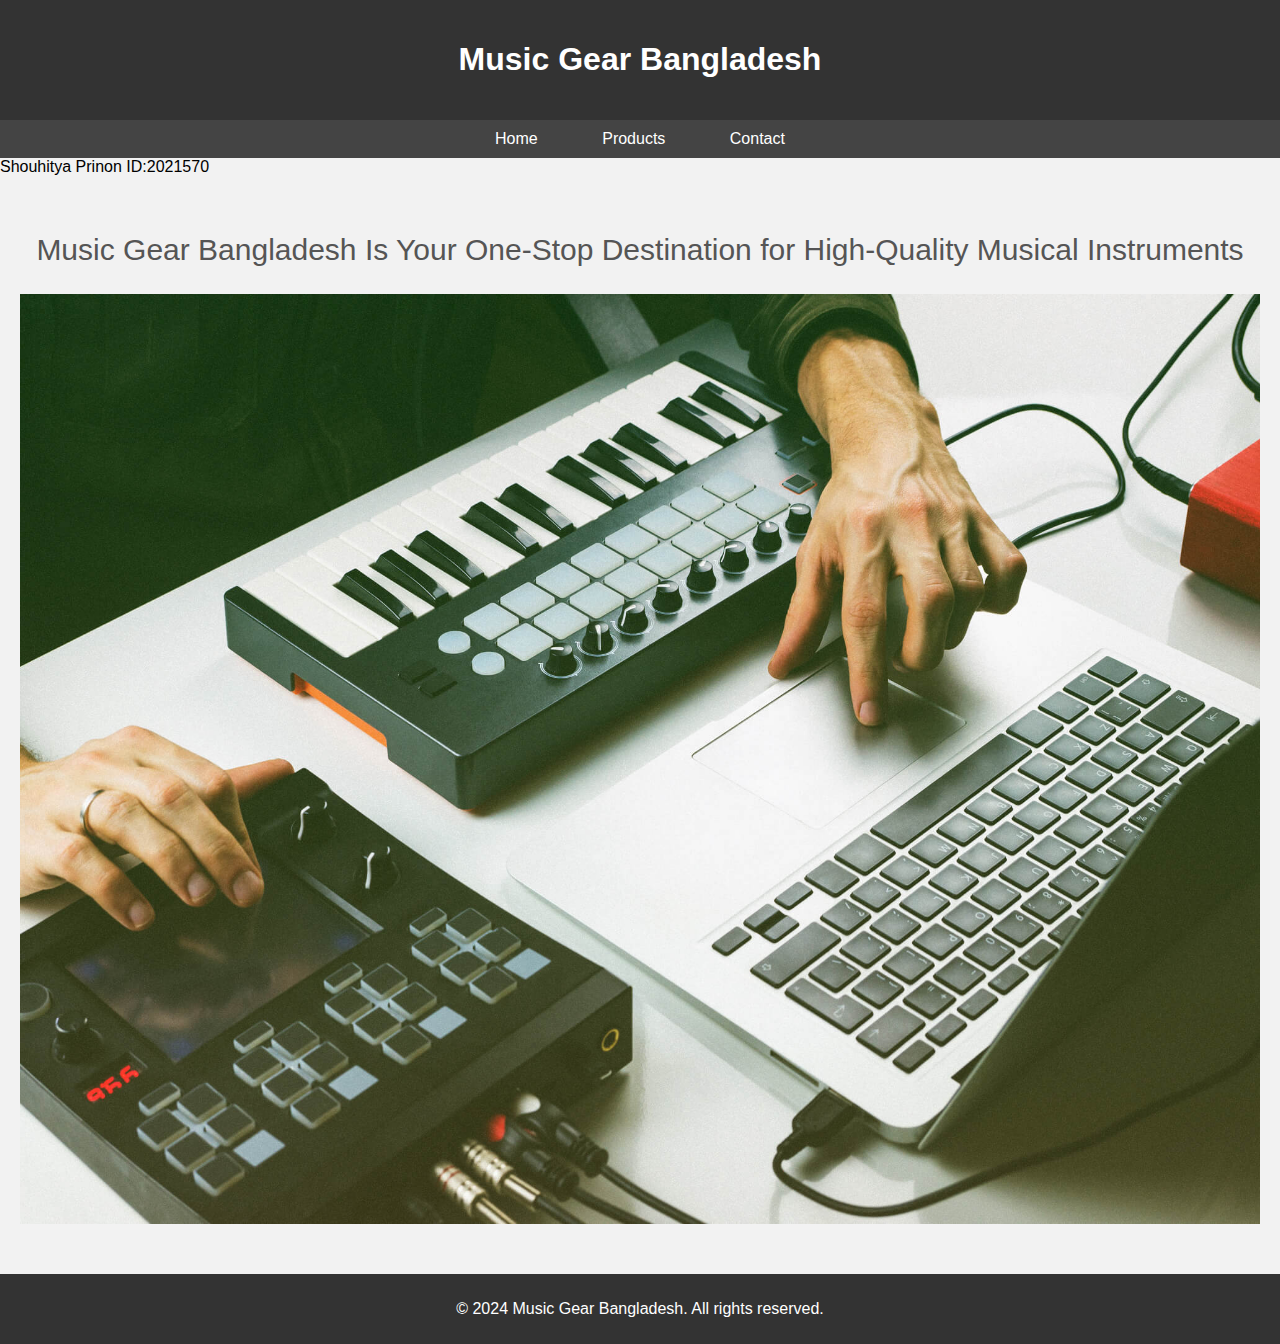
<file: midterm mis455/index.html>
<!DOCTYPE html>
<html lang="en">
<head>
    <meta charset="UTF-8">
    <meta name="viewport" content="width=device-width, initial-scale=1.0">
    <title>Welcome to Music Gear Bangladesh</title>
    <link rel="stylesheet" href="style.css">
</head>
<body>
    <header>
        <h1>Music Gear Bangladesh</h1>
    </header>
    <nav>
        <a href="index.html">Home</a>
        <a href="products.html">Products</a>
        <a href="contact.html">Contact</a>
       
    </nav>
    <div>
        Shouhitya Prinon ID:2021570
    </div>
    <div class="content">
       
        <p>Music Gear Bangladesh Is Your One-Stop Destination for High-Quality Musical Instruments
        
        <img src="wow.jpg" alt="Music Gear">
    </div>
    <footer>
        <p>&copy; 2024 Music Gear Bangladesh. All rights reserved.</p>
    </footer>
</body>
</html>
</file>
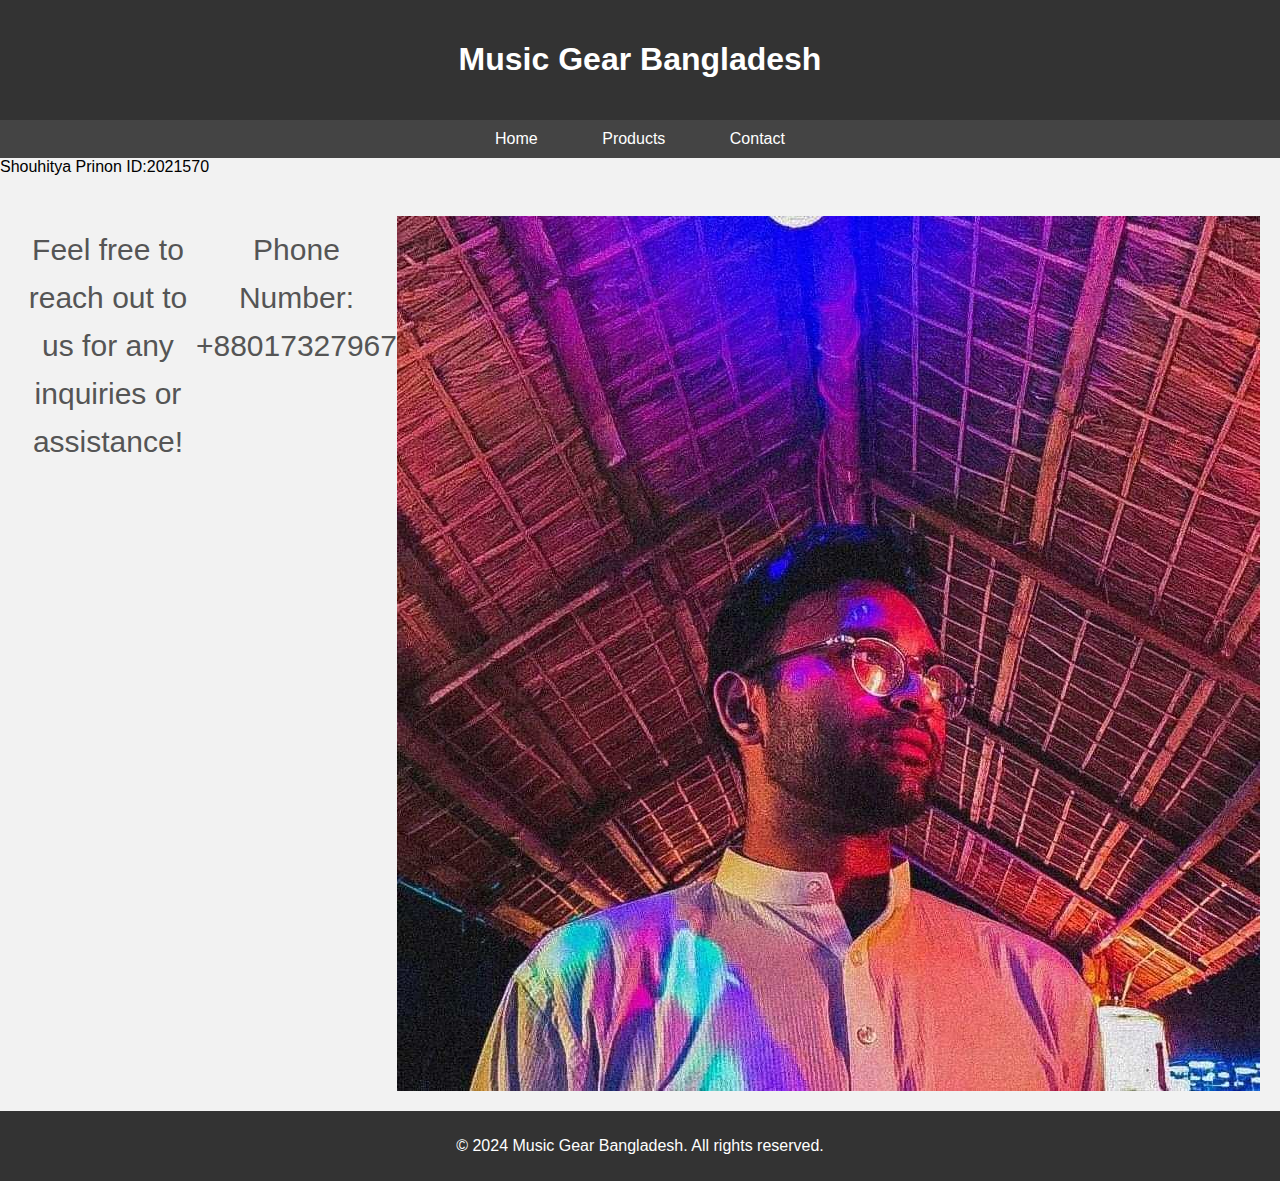
<file: midterm mis455/contact.html>
<!DOCTYPE html>
<html lang="en">
<head>
    <meta charset="UTF-8">
    <meta name="viewport" content="width=device-width, initial-scale=1.0">
    <title>Contact - Music Gear Bangladesh</title>
    <link rel="stylesheet" href="style.css">
</head>
<body>
    <header>
        <h1>Music Gear Bangladesh</h1>
    </header>
    <nav>
        <a href="index.html">Home</a>
        <a href="products.html">Products</a>
        <a href="contact.html">Contact</a>
    </nav>
    <div>
        Shouhitya Prinon ID:2021570
    </div>
    <div class="content">
       
        <p>Feel free to reach out to us for any inquiries or assistance!</p>
        <p>Phone Number: +88017327967</p>
        <img src="prinon.jpg" alt="Shouhitya Prinon">
    </div>
    <footer>
        <p>&copy; 2024 Music Gear Bangladesh. All rights reserved.</p>
    </footer>
</body>
</html>
</file>
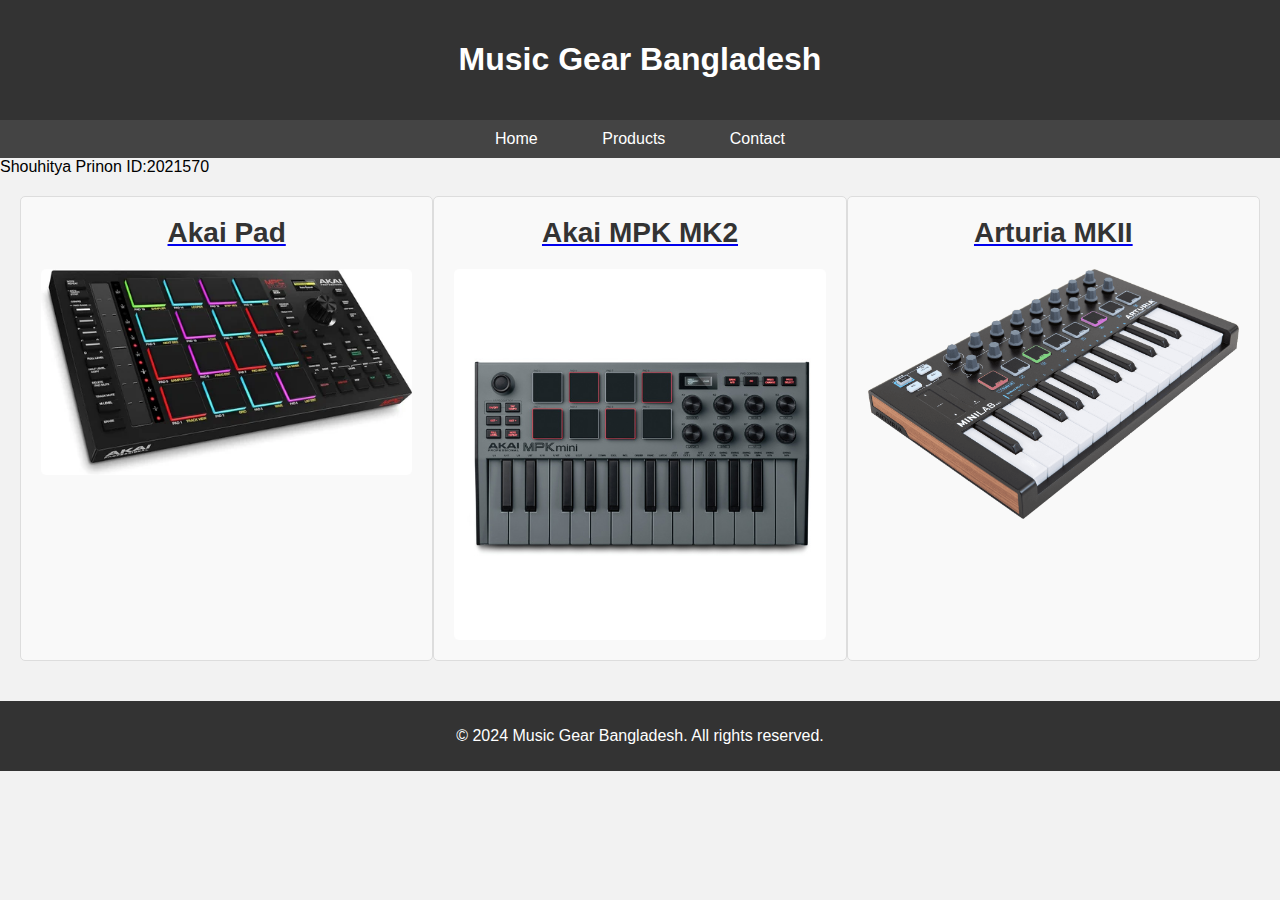
<file: midterm mis455/products.html>
<!DOCTYPE html>
<html lang="en">
<head>
    <meta charset="UTF-8">
    <meta name="viewport" content="width=device-width, initial-scale=1.0">
    <title>My Website</title>
    <link rel="stylesheet" href="style.css">
</head>
<body>
    <header>
        <h1>Music Gear Bangladesh</h1>
    </header>
    <nav>
        <a href="index.html">Home</a>
        <a href="products.html">Products</a>
        <a href="contact.html">Contact</a>
    </nav>
    <div>
        Shouhitya Prinon ID:2021570
    </div>
    <div class="content">
        <a href="product1.html" class="card">
            <h2>Akai Pad</h2>
            <img src="Akai-pads.webp" alt="Product 1">
        </a>
        <a href="product2.html" class="card">
            <h2>Akai MPK MK2</h2>
            <img src="akai.jpg" alt="Product 2">
        </a>
        <a href="product3.html" class="card">
            <h2>Arturia MKII</h2>
            <img src="arturia.png" alt="Product 3">
        </a>
    </div>
    <footer>
        <p>&copy; 2024 Music Gear Bangladesh. All rights reserved.</p>
    </footer>
</body>
</html>
</file>
<file: midterm mis455/style.css>
body {
    font-family: Arial, sans-serif;
    margin: 0;
    padding: 0;
}

header {
    background-color: #333;
    color: #fff;
    padding: 20px 0;
    text-align: center;
}

nav {
    background-color: #444;
    padding: 10px 0;
    text-align: center;
}

nav a {
    color: #fff;
    text-decoration: none;
    padding: 10px 20px;
    margin: 0 10px;
}

nav a:hover {
    background-color: #666;
}

.content {
    padding: 20px;
    display: flex;
    justify-content: space-between;
}

.card {
    flex-basis: calc(33.33% - 20px); 
    background-color: #f9f9f9;
    border: 1px solid #ddd;
    border-radius: 5px;
    padding: 20px;
    margin-bottom: 20px;
}

.card h2 {
    margin-top: 0;
}

.card p {
    margin-bottom: 20px;
}

.card img {
    width: 100%;
    border-radius: 5px;
}
header {
    background-color: #333;
    color: #fff;
    padding: 20px 0;
    text-align: center;
}

footer {
    background-color: #333;
    color: #fff;
    padding: 10px 0;
    text-align: center;
}

body {
    font-family: Arial, sans-serif;
    margin: 0;
    padding: 0;
    background-color: #f2f2f2;
}

header {
    background-color: #333;
    color: #fff;
    padding: 20px 0;
    text-align: center;
}

nav {
    background-color: #444;
    padding: 10px 0;
    text-align: center;
}

nav a {
    color: #fff;
    text-decoration: none;
    padding: 10px 20px;
    margin: 0 10px;
}

nav a:hover {
    background-color: #666;
}

.content {
    padding: 20px;
}

.content h2 {
    color: #333;
    font-size: 28px;
    margin-bottom: 20px;
}

.content p {
    color: #555;
    font-size: 16px;
    line-height: 1.6;
}

footer {
    background-color: #333;
    color: #fff;
    padding: 10px 0;
    text-align: center;
}
.content {
    padding: 20px;
    text-align: center;
}

.content img {
    display: block;
    margin: 0 auto;
}
.content {
    padding: 20px;
    text-align: center;
}

.content p {
    font-size: 30px; 
}

.content img {
    display: block;
    margin: 0 auto;
}
.content {
    padding: 20px;
    text-align: center;
}

.content img {
    max-width: 100%;
    height: auto;
    margin-top: 20px;
}
</file>
